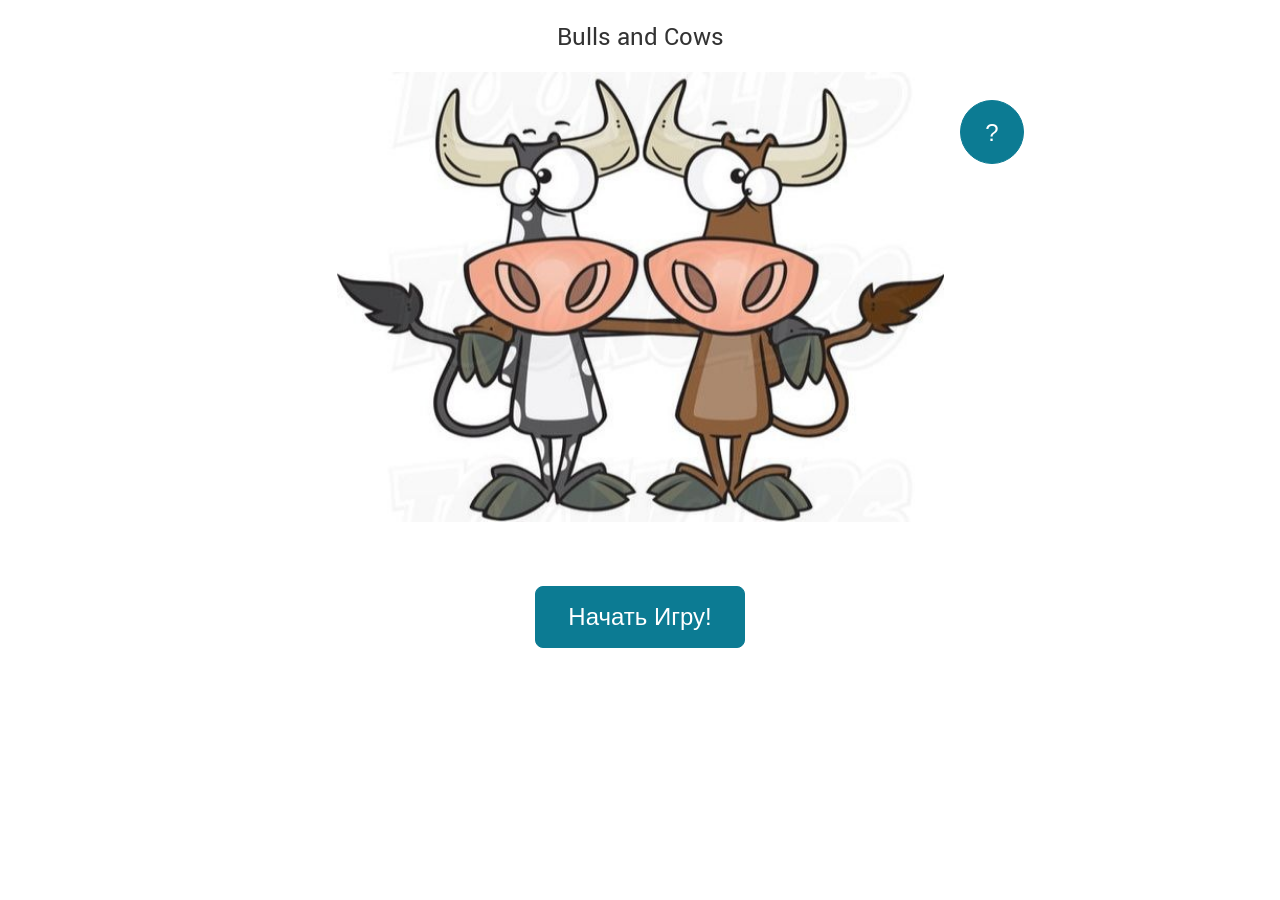
<file: index.html>
<!DOCTYPE html>
<html lang="ru">
  <head>
    <meta charset="UTF-8">
    <meta name="viewport" content="width=device-width, initial-scale=1.0">
    <title>Bulls and Cows</title>
    <link rel="stylesheet" href="./styles/main.css">
  </head>
  <body class="page">
    <div class="page__container">
      <section class="page__content game">
        <h1 class="game__header">Bulls and Cows</h1>
        <div class="game__content" id="gameContent">
          <div class="game__form" id="gameForm">
            <form action="#" method="get" id="guessNumberForm" class="form">
              <input
              type="text"
              class="form__field"
              id="guessNumberInput"
              required placeholder="****"
              pattern="[0-9]{4}"
              minlength="4"
              maxlength="4"
              autocomplete="off"
            >
            <button
              type="submit"
              class="form__button button button__secondary"
              id="btnSentGuessNumber"
            >Отправить</button>
            </form>
          </div>
        </div>
      </section>
      <div class="game__button">
        <button
          type="button"
          class="game__start-button button button__primary"
          id="btnStartGame"
        ></button>
      </div>
      <section class="page__content rules">
        <button class="rules__button button button__primary button__round" id="btnRules"></button>
        <div class="rules__content" id="rules">
          <h2 class="rules__header">Правила игры "Bulls and Cows"</h2>
          <ul class="rules__list">
            <li class="rules__item">
              Компьютер загадывает случайное число из 4 разных цифр.
            </li>
            <li class="rules__item">
              Игрок вводит 4 значное число с разными цифрами.
            </li>
            <li class="rules__item">
              Компьтер отображает результат (введённое число: сколько быков, сколько коров).
              Пример: загадано 1234, введено 1345, результат: 1 бык (единица угадана на своём месте)
              и 2 коровы (3 и 4 присутствуют но не на своих местах).
            </li>
            <li class="rules__item">
              Всё повторяется до тех пор пока игрок не угадает либо не сдастся.
            </li>
          </ul>
        </div>
      </section>
    </div>
    <script type="text/javascript" src="./scripts/main.js"></script>
  </body>
</html>
</file>
<file: styles/main.css>
@charset "UTF-8";
h1, h2 {
  font-weight: 400;
  text-align: center; }

@font-face {
  font-family: "Roboto";
  src: url("../fonts/Roboto-Regular-webfont.woff") format("woff");
  font-weight: normal;
  font-style: normal; }

html {
  font-family: "Roboto", sans-serif;
  font-size: 16px;
  color: #333; }

body,
ul {
  margin: 0;
  padding: 0; }

li {
  list-style: none; }

h1, h2 {
  font-weight: 400;
  text-align: center; }

.button {
  display: block;
  -webkit-box-sizing: border-box;
          box-sizing: border-box;
  text-transform: capitalize;
  border-radius: 8px;
  -webkit-transition: background-color 0.3s, border-color 0.3s, opacity 0.3s, color 0.3s, -webkit-transform 0.3s, -webkit-box-shadow 0.3s;
  transition: background-color 0.3s, border-color 0.3s, opacity 0.3s, color 0.3s, -webkit-transform 0.3s, -webkit-box-shadow 0.3s;
  transition: transform 0.3s, background-color 0.3s, border-color 0.3s, opacity 0.3s, color 0.3s, box-shadow 0.3s;
  transition: transform 0.3s, background-color 0.3s, border-color 0.3s, opacity 0.3s, color 0.3s, box-shadow 0.3s, -webkit-transform 0.3s, -webkit-box-shadow 0.3s;
  opacity: 1;
  outline: none;
  cursor: pointer; }
  @media screen and (max-width: 767px) {
    .button {
      width: 100%; } }
  .button__primary {
    padding: 16px 32px;
    font-size: 24px;
    color: #fff;
    background-color: #0c7b93;
    border: 1px solid #0c7b93; }
    .button__primary:hover, .button__primary:focus {
      -webkit-box-shadow: 0 6px 25px rgba(0, 117, 255, 0.46);
              box-shadow: 0 6px 25px rgba(0, 117, 255, 0.46);
      background-color: #27496d;
      border-color: #142850; }
  .button__secondary {
    padding: 4px 16px;
    color: #fff;
    background-color: #0c7b93;
    border: 1px solid #0c7b93; }
    .button__secondary:hover, .button__secondary:focus {
      -webkit-box-shadow: 0 6px 25px rgba(0, 117, 255, 0.46);
              box-shadow: 0 6px 25px rgba(0, 117, 255, 0.46);
      background-color: #27496d;
      border-color: #142850; }
  .button__round {
    height: 64px;
    width: 64px;
    padding: 0;
    text-align: center;
    line-height: 64px;
    border-radius: 50%; }
  .button--hide {
    opacity: 0; }

h1, h2 {
  font-weight: 400;
  text-align: center; }

.form {
  display: grid;
  grid-template-columns: repeat(2, 1fr);
  gap: 30px;
  justify-items: center;
  max-width: 480px;
  margin: 0 auto; }
  .form__field {
    width: 100%;
    -webkit-box-sizing: border-box;
            box-sizing: border-box;
    padding: 8px 16px;
    text-align: center;
    border: 1px solid #0c7b93;
    border-radius: 8px;
    outline: none;
    -webkit-transition: -webkit-box-shadow;
    transition: -webkit-box-shadow;
    transition: box-shadow;
    transition: box-shadow, -webkit-box-shadow; }
    .form__field:focus {
      -webkit-box-shadow: 0 6px 25px rgba(0, 117, 255, 0.46);
              box-shadow: 0 6px 25px rgba(0, 117, 255, 0.46); }
  .form__button {
    width: 100%; }

h1, h2 {
  font-weight: 400;
  text-align: center; }

.page__container {
  position: relative;
  max-width: 800px;
  margin: 0 auto; }

h1, h2 {
  font-weight: 400;
  text-align: center; }

.game__content::before {
  content: "";
  display: block;
  width: 100%;
  height: 50vh;
  margin-bottom: 64px;
  background-image: url(../images/bulls-and-cows.jpg);
  background-position: center;
  background-size: contain;
  background-repeat: no-repeat;
  -webkit-transition: height 0.3s;
  transition: height 0.3s; }
  @media screen and (max-width: 767px) {
    .game__content::before {
      height: 30vh; } }

.game__button {
  padding: 0 32px; }

.game__start-button {
  margin: 0 auto;
  opacity: 1; }
  .game__start-button::after {
    content: "Начать игру!"; }
  .game__start-button--again::after {
    content: "Начать сначала!"; }

.game__form {
  display: none;
  padding: 0 32px;
  opacity: 0;
  -webkit-transition: opacity 0.3s;
  transition: opacity 0.3s; }
  .game__form--show {
    display: block;
    opacity: 1; }

.game__prev-attempts-list {
  display: grid;
  gap: 16px;
  margin: 32px 0; }

.game__prev-attempt {
  text-align: center; }
  .game__prev-attempt:last-child {
    font-size: 19.2px;
    font-weight: bold; }

.game__win-block {
  -webkit-box-shadow: 0 6px 25px rgba(52, 144, 106, 0.5);
          box-shadow: 0 6px 25px rgba(52, 144, 106, 0.5);
  display: grid;
  grid-template-columns: 240px 1fr;
  gap: 0 64px;
  -webkit-box-align: start;
      -ms-flex-align: start;
          align-items: start;
  margin: 64px 0;
  padding-right: 64px;
  color: #348c34;
  text-align: center;
  background-color: #ace0ac;
  border-radius: 16px; }
  .game__win-block::before {
    content: "";
    grid-column: 1;
    grid-row: 1 / 3;
    display: block;
    width: 240px;
    height: 240px;
    background-image: url(../images/win.png);
    background-position: center;
    background-size: contain;
    border-radius: 16px; }

.game__win-header {
  -ms-flex-item-align: end;
      align-self: end; }

h1, h2 {
  font-weight: 400;
  text-align: center; }

.rules {
  position: absolute;
  top: 64px;
  width: 100%; }
  @media screen and (max-width: 767px) {
    .rules {
      top: 16px; } }
  .rules__content {
    -webkit-box-shadow: 0 6px 25px rgba(0, 0, 0, 0.3);
            box-shadow: 0 6px 25px rgba(0, 0, 0, 0.3);
    position: absolute;
    margin-top: 256px;
    padding: 16px;
    background-color: #fff;
    border: 1px solid #333;
    border-radius: 16px;
    -webkit-transform: translateY(-200vh);
            transform: translateY(-200vh);
    -webkit-transition: -webkit-transform 0.3s;
    transition: -webkit-transform 0.3s;
    transition: transform 0.3s;
    transition: transform 0.3s, -webkit-transform 0.3s; }
    @media screen and (max-width: 767px) {
      .rules__content {
        margin-top: 192px; } }
    .rules__content--show {
      -webkit-transform: translateY(0);
              transform: translateY(0); }
  .rules__list {
    display: grid;
    gap: 16px;
    margin: 48px 32px 48px; }
  .rules__item {
    list-style: circle; }
  .rules__button {
    position: absolute;
    top: 16px;
    right: 16px;
    z-index: 100; }
    @media screen and (max-width: 767px) {
      .rules__button {
        top: -24px; } }
    .rules__button::after {
      content: "?"; }
    .rules__button--cross {
      color: red;
      background-color: #fff;
      border-color: red;
      -webkit-transform: translateY(256px);
              transform: translateY(256px); }
      @media screen and (max-width: 767px) {
        .rules__button--cross {
          -webkit-transform: translateY(184px);
                  transform: translateY(184px); } }
      .rules__button--cross:hover, .rules__button--cross:focus {
        -webkit-box-shadow: 0 6px 25px rgba(255, 0, 0, 0.46);
                box-shadow: 0 6px 25px rgba(255, 0, 0, 0.46);
        color: #fff;
        background-color: red;
        border-color: red; }
      .rules__button--cross::after {
        content: "x"; }

/*# sourceMappingURL=main.css.map */
</file>
